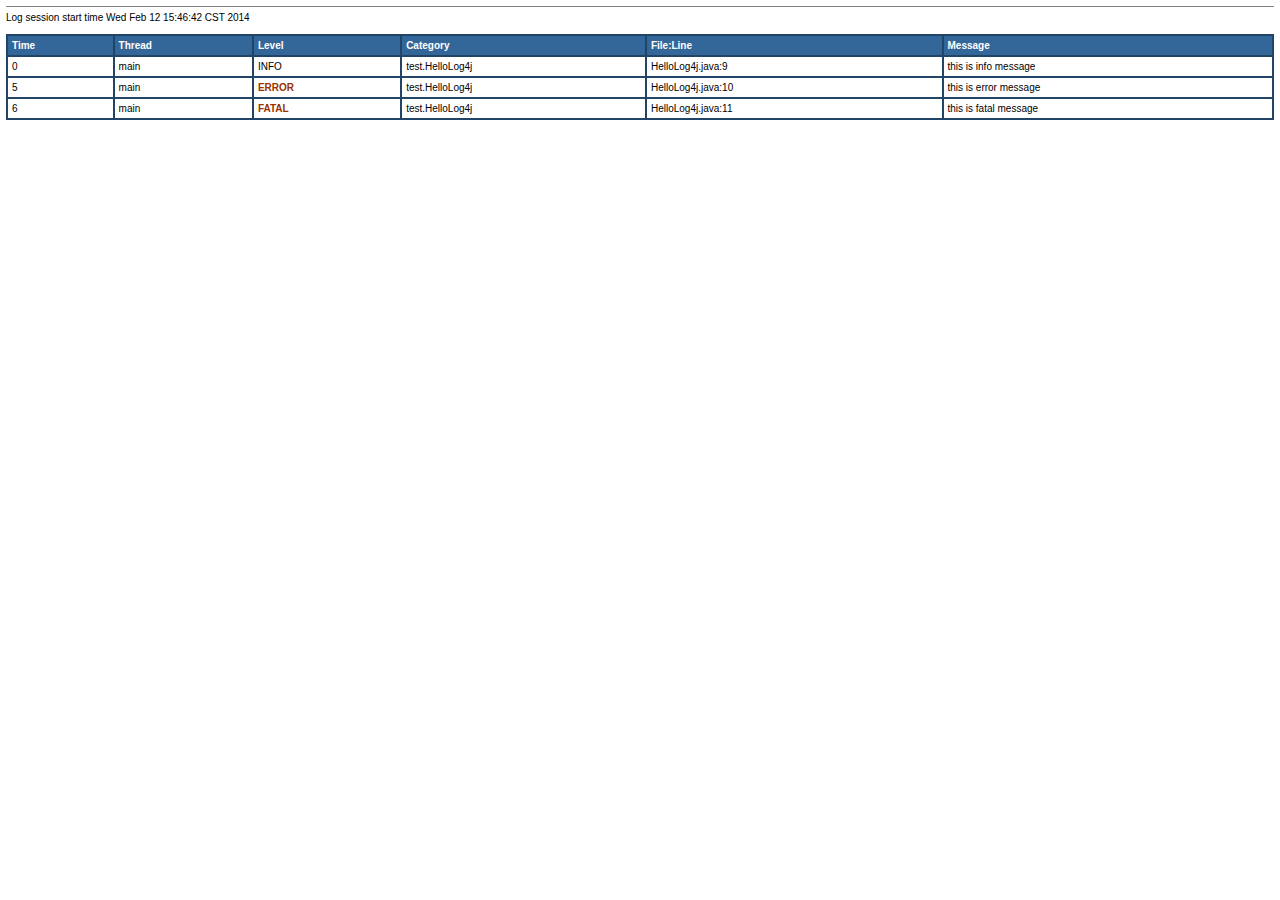
<file: INFO_log.html>
<!DOCTYPE HTML PUBLIC "-//W3C//DTD HTML 4.01 Transitional//EN" "http://www.w3.org/TR/html4/loose.dtd">
<html>
<head>
<title>title:��������ϵͳ���������ش��� </title>
<style type="text/css">
<!--
body, table {font-family: arial,sans-serif; font-size: x-small;}
th {background: #336699; color: #FFFFFF; text-align: left;}
-->
</style>
</head>
<body bgcolor="#FFFFFF" topmargin="6" leftmargin="6">
<hr size="1" noshade>
Log session start time Wed Feb 12 15:46:42 CST 2014<br>
<br>
<table cellspacing="0" cellpadding="4" border="1" bordercolor="#224466" width="100%">
<tr>
<th>Time</th>
<th>Thread</th>
<th>Level</th>
<th>Category</th>
<th>File:Line</th>
<th>Message</th>
</tr>

<tr>
<td>0</td>
<td title="main thread">main</td>
<td title="Level">INFO</td>
<td title="test.HelloLog4j category">test.HelloLog4j</td>
<td>HelloLog4j.java:9</td>
<td title="Message">this is info message</td>
</tr>

<tr>
<td>5</td>
<td title="main thread">main</td>
<td title="Level"><font color="#993300"><strong>ERROR</strong></font></td>
<td title="test.HelloLog4j category">test.HelloLog4j</td>
<td>HelloLog4j.java:10</td>
<td title="Message">this is error message</td>
</tr>

<tr>
<td>6</td>
<td title="main thread">main</td>
<td title="Level"><font color="#993300"><strong>FATAL</strong></font></td>
<td title="test.HelloLog4j category">test.HelloLog4j</td>
<td>HelloLog4j.java:11</td>
<td title="Message">this is fatal message</td>
</tr>
</file>
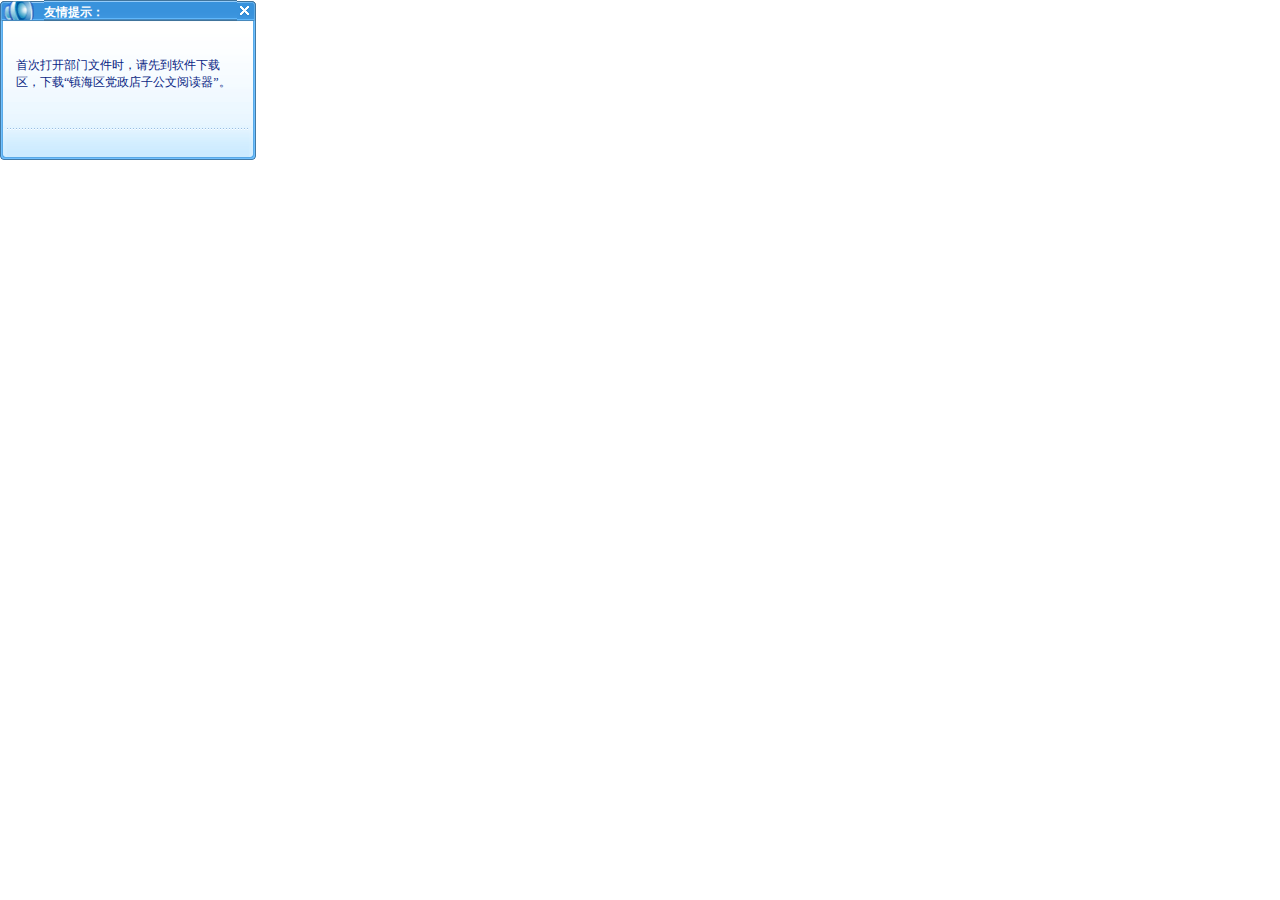
<file: qqtanchukuang/web/asd.htm>
<HTML>
<HEAD><TITLE>coolasd</TITLE>
    <META http-equiv=Content-Type content="text/html; charset=gb2312">
    <bgsound src="images/system.wav" loop="0"/>
    <STYLE type=text/css>
        TD {
            FONT-SIZE: 12px;
        }

        .STYLE1 {
            FONT-SIZE: 12px;
            COLOR: #091f84;
        }

        .STYLE1 A:link {
            FONT-SIZE: 12px;
            COLOR: #091f84;
            TEXT-DECORATION: underline
        }

        .STYLE1 A:visited {
            FONT-SIZE: 12px;
            COLOR: #091f84;
            TEXT-DECORATION: underline
        }

        .STYLE1 A:hover {
            FONT-SIZE: 12px;
            COLOR: #ff0000;
            TEXT-DECORATION: underline
        }

        .STYLE2 {
            FONT-SIZE: 12px;
            COLOR: #ffffff
        }

        .STYLE2 A:link {
            FONT-SIZE: 12px;
            COLOR: #ffffff;
            TEXT-DECORATION: none
        }

        .STYLE2 A:visited {
            FONT-SIZE: 12px;
            COLOR: #ffffff;
            TEXT-DECORATION: none
        }

        .STYLE2 A:hover {
            FONT-SIZE: 12px;
            COLOR: #cfe7fc;
            TEXT-DECORATION: none
        }

        .STYLE3 {
            FONT-SIZE: 12px;
            COLOR: #091f84
        }

        .STYLE3 A:link {
            FONT-SIZE: 12px;
            COLOR: #091f84;
            TEXT-DECORATION: none
        }

        .STYLE3 A:visited {
            FONT-SIZE: 12px;
            COLOR: #091f84;
            TEXT-DECORATION: none
        }

        .STYLE3 A:hover {
            FONT-SIZE: 12px;
            COLOR: #ff0000;
            TEXT-DECORATION: none
        }

        .STYLE4 {
            FONT-SIZE: 12px;
            COLOR: #0139d8
        }

        .STYLE4 A:link {
            FONT-SIZE: 12px;
            COLOR: #0139d8;
            TEXT-DECORATION: underline
        }

        .STYLE4 A:visited {
            FONT-SIZE: 12px;
            COLOR: #0139d8;
            TEXT-DECORATION: underline
        }

        .STYLE4 A:hover {
            FONT-SIZE: 12px;
            COLOR: #ff0000;
            TEXT-DECORATION: underline
        }

        .style5 {
            FONT-SIZE: 3px
        }
    </STYLE>

    <SCRIPT language=JavaScript>
        function killErrors() {
            return true;
        }
        window.onerror = killErrors;
    </SCRIPT>

</HEAD>
<BODY leftMargin=0 topMargin=0>
<TABLE height=159 cellSpacing=0 cellPadding=0 width=256 border=0>
    <TR>
        <TD height=20>
            <TABLE cellSpacing=0 cellPadding=0 width="100%" border=0>
                <TR>
                    <TD width=44><IMG src="images/kk1.gif" width=44 height=20 border="0"></TD>
                    <TD class=STYLE2 style="PADDING-TOP: 4px" width=193 background=images/kk2.gif><B>������ʾ��</B></TD>
                    <TD width=19><IMG src="images/kk3.gif" alt=�ر� width="19" height=20 border=0></TD>
                </TR>
            </TABLE>
        </TD>
    </TR>
    <TR>
        <TD vAlign=bottom>
            <TABLE cellSpacing=0 cellPadding=0 width="100%" border=0>
                <TR>
                    <TD background=images/kk7.gif height=107>
                        <TABLE height=107 cellSpacing=0 cellPadding=0 width="100%" border=0>
                            <TR>
                                <TD width=3 background=images/kk8.gif></TD>
                                <TD vAlign=top width=250>
                                    <TABLE height=107 cellSpacing=0 cellPadding=0 width="100%" border=0>
                                        <TR>
                                            <TD vAlign=top>&nbsp;</TD>
                                        </TR>
                                        <TR>
                                            <TD vAlign=top>
                                                <TABLE height=22 cellSpacing=0 cellPadding=0 width="100%" border=0>
                                                    <TR>
                                                        <TD width=13></TD>
                                                        <Td class=STYLE1 style="PADDING-TOP: 8px" vAlign=bottom
                                                            align=left>�״δ򿪲����ļ�ʱ�����ȵ����������������ء������������ӹ����Ķ�������
                                                        </Td>
                                                        <TD width=13></TD>
                                                    </TR>
                                                </TABLE>

                                            </TD>
                                        </TR>
                                        <TR>
                                            <TD vAlign=center>

                                            </TD>
                                        </TR>
                                    </TABLE>
                                </TD>
                                <TD width=3 background=images/kk9.gif></TD>
                            </TR>
                        </TABLE>
                    </TD>
                </TR>
                <TR>
                    <TD>
                        <TABLE height=32 cellSpacing=0 cellPadding=0 width="100%" border=0>
                            <TR>
                                <TD width=7><IMG height=32 src="images/kk5.gif" width=7></TD>
                                <TD background=images/kk4.gif>
                                    <TABLE cellSpacing=0 cellPadding=0 width="100%" border=0>
                                        <TR>
                                            <TD width=22></TD>
                                            <TD class=STYLE3 width=33></TD>
                                            <TD width=22></TD>
                                            <TD class=STYLE3></TD>
                                            <TD class=STYLE3 align=right>&nbsp;&nbsp;</TD>
                                        </TR>
                                    </TABLE>
                                </TD>
                                <TD width=7><IMG height=32 src="images/kk6.gif" width=7></TD>
                            </TR>
                        </TABLE>
                    </TD>
                </TR>
            </TABLE>
        </TD>
    </TR>
</TABLE>
</BODY>
</HTML>
</file>
